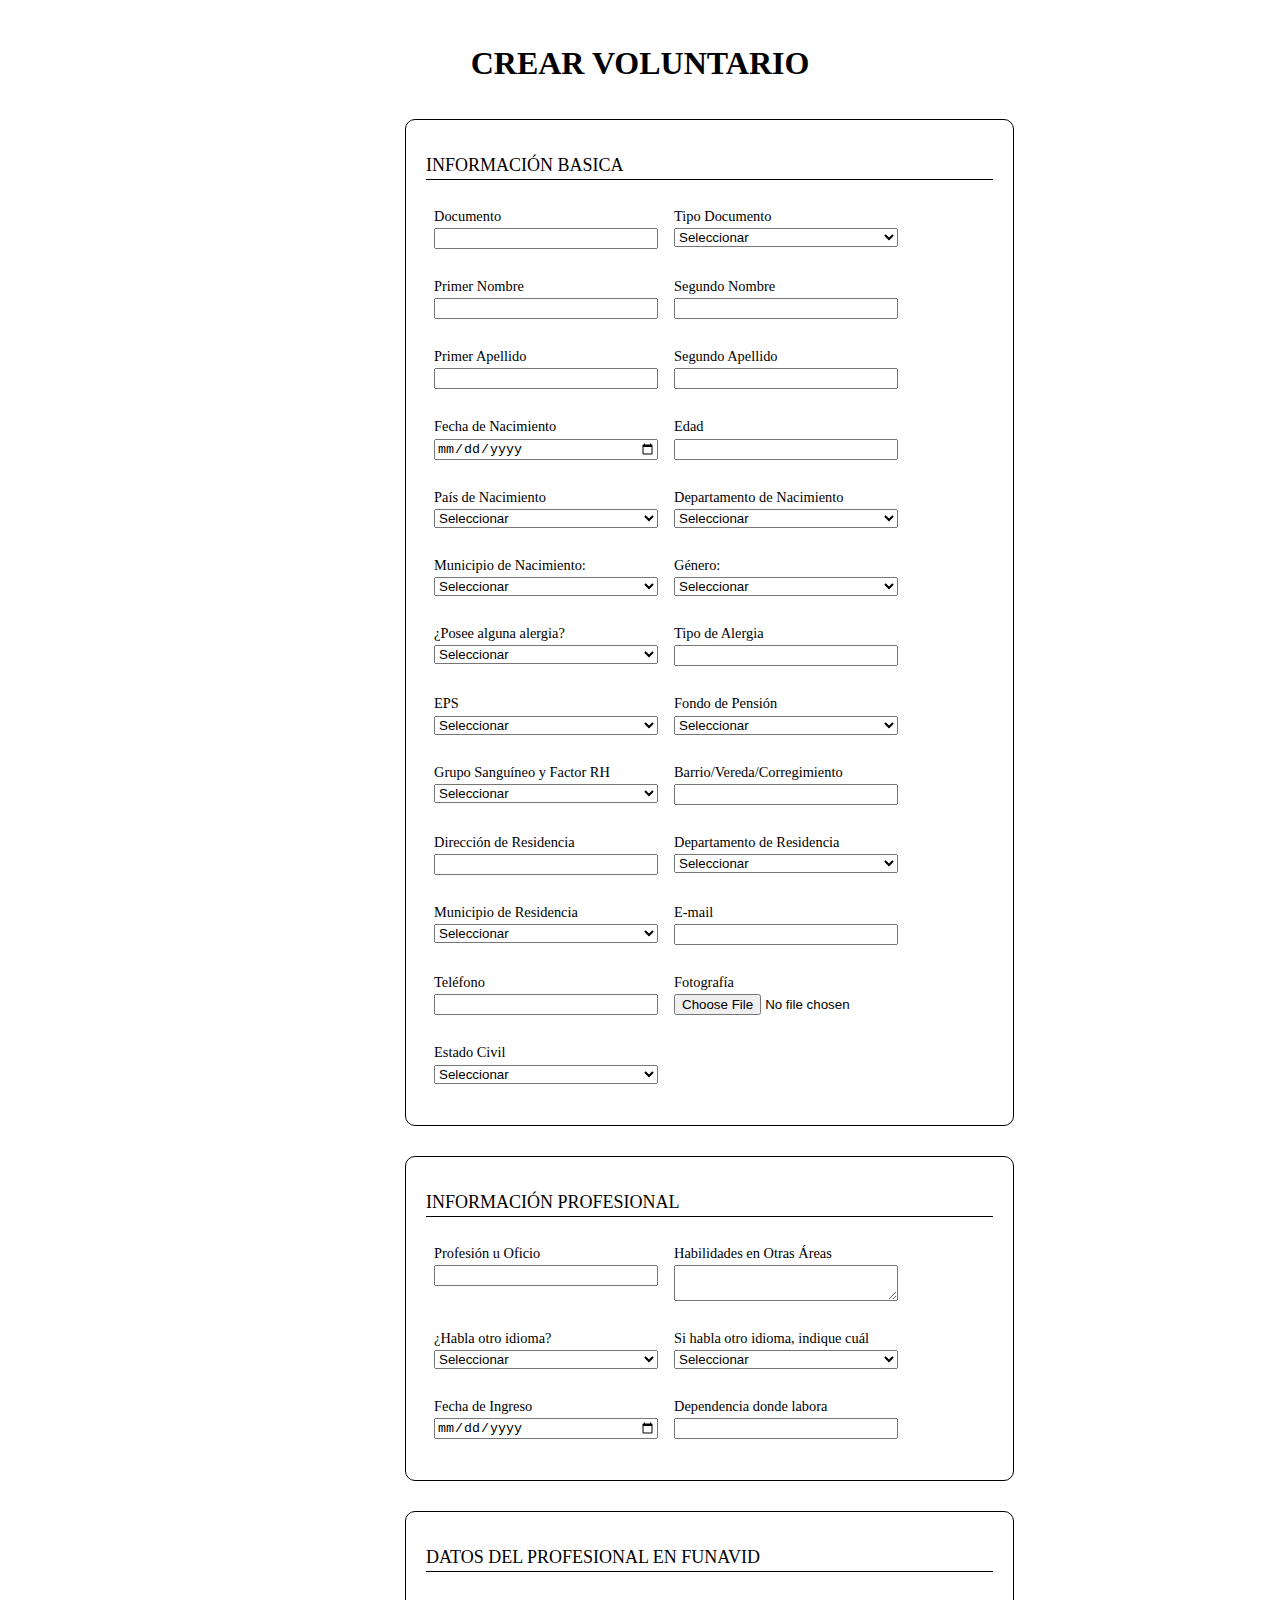
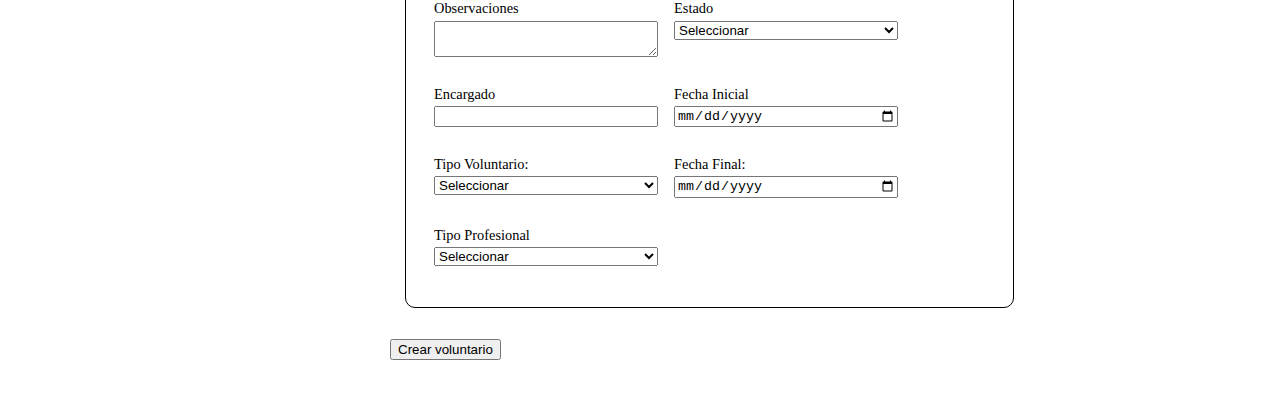
<file: formulario.html>
<!DOCTYPE html>
<html lang="es">
<head>
    <meta charset="UTF-8">
    <meta name="viewport" content="width=device-width, initial-scale=1.0">
    <link rel="stylesheet" href="/css/formulario.css">
    <link href="https://cdn.jsdelivr.net/npm/bootstrap@5.0.2/dist/css/bootstrap.min.css" rel="stylesheet" integrity="sha384-EVSTQN3/azprG1Anm3QDgpJLIm9Nao0Yz1ztcQTwFspd3yD65VohhpuuCOmLASjC" crossorigin="anonymous">
    <title>Formulario</title>
</head>
<body>
    <main>
        <h1>Crear voluntario</h1>
        <form id="formulario" action="#" method="post" enctype="multipart/form-data">
            <!-- Datos personales -->
            <div class="form-space">
            <div class="form-items">
                <h2 class="heading">Información basica</h2>
                <div class="form-group">
                    
                    <div class="field">
                        <label for="documento">Documento</label>
                        <input type="text" id="documento" name="documento" >    
                        <div class="error"></div>
                    </div>
            
                    <div class="field">
                        <label for="tipoDocumento">Tipo Documento</label>
                        <select id="tipoDocumento" name="tipoDocumento" >
                            <option selected disabled>Seleccionar</option>
                            <option value="cc">Cédula de Ciudadanía</option>
                            <option value="ti">Tarjeta de Identidad</option>
                            <!-- Agrega más opciones según tus necesidades -->
                        </select>
                        <div class="error"></div>
                    </div>
            
                    <div class="field">
                        <label for="primerNombre">Primer Nombre</label>
                        <input type="text" id="nombre" name="primerNombre" >
                        <div class="error"></div>
                    </div>
            
                    <div class="field">
                        <label for="segundoNombre">Segundo Nombre</label>
                        <input type="text" id="nombre" name="segundoNombre">
                        <div class="error"></div>
                    </div>
            
                    <div class="field">
                        <label for="primerApellido">Primer Apellido</label>
                        <input type="text" id="apellido" name="primerApellido" >
                        <div class="error"></div>
                    </div>
            
                    <div class="field">
                        <label for="segundoApellido">Segundo Apellido</label>
                        <input type="text" id="apellido" name="segundoApellido">
                        <div class="error"></div>
                    </div>
            
                    <div class="field">
                        <label for="fechaNacimiento">Fecha de Nacimiento</label>
                        <input type="date" id="fechaNacimiento" name="fechaNacimiento" >
                        <div class="error"></div>
                    </div>
            
                    <div class="field">
                        <label for="edad">Edad</label>
                        <input type="text" id="edad" name="edad" >
                        <div class="error"></div>
                    </div>
            
                    <div class="field">
                        <label for="paisNacimiento">País de Nacimiento</label>
                        <select id="paisNacimiento" name="paisNacimiento" >
                            <option selected disabled>Seleccionar</option>
                            <option value="colombia">Colombia</option>
                            <!-- Agrega más opciones según tus necesidades -->
                        </select>
                        <div class="error"></div>
                    </div>
            
                    <div class="field">
                        <label for="deptNacimiento">Departamento de Nacimiento</label>
                        <select id="deptNacimiento" name="deptNacimiento" >
                            <option selected disabled>Seleccionar</option>
                            <option value="antioquia">Antioquia</option>
                            <!-- Agrega más opciones según tus necesidades -->
                        </select>
                        <div class="error"></div>
                    </div>
            
                    <div class="field">
                        <label for="munNacimiento">Municipio de Nacimiento:</label>
                        <select id="munNacimiento" name="munNacimiento" >
                            <option selected disabled>Seleccionar</option>
                            <option value="medellin">Medellín</option>
                            <!-- Agrega más opciones según tus necesidades -->
                        </select>
                        <div class="error"></div>
                    </div>
            
                    <div class="field">
                        <label for="genero">Género:</label>
                        <select id="genero" name="genero" >
                            <option selected disabled>Seleccionar</option>
                            <option value="masculino">Masculino</option>
                            <option value="femenino">Femenino</option>
                            <!-- Agrega más opciones según tus necesidades -->
                        </select>
                        <div class="error"></div>
                    </div>

                    <div class="field">
                        <label for="alergia">¿Posee alguna alergia?</label>
                        <select id="alergia" name="alergia" >
                            <option selected disabled>Seleccionar</option>
                            <option value="si">Sí</option>
                            <option value="no">No</option>
                        </select>
                        <div class="error"></div>
                    </div>
            
                    <div class="field">
                        <label for="tipoAlergia">Tipo de Alergia</label>
                        <input type="text" id="tipoAlergia" name="tipoAlergia">
                        <div class="error"></div>
                    </div>
                    
            
                    <div class="field">
                        <label for="eps">EPS</label>
                        <select id="eps" name="eps" >
                            <option selected disabled>Seleccionar</option>
                            <option value="compensar">Compensar</option>
                            <!-- Agrega más opciones según tus necesidades -->
                        </select>
                        <div class="error"></div>
                    </div>
            
                    <div class="field">
                        <label for="fondoPension">Fondo de Pensión</label>
                        <select id="fondoPension" name="fondoPension" >
                            <option selected disabled>Seleccionar</option>
                            <option value="porvenir">Porvenir</option>
                            <!-- Agrega más opciones según tus necesidades -->
                        </select>
                        <div class="error"></div>
                    </div>
            
                    <div class="field">
                        <label for="grupoSanguineo">Grupo Sanguíneo y Factor RH</label>
                        <select id="grupoSanguineo" name="grupoSanguineo" >
                            <option selected disabled>Seleccionar</option>
                            <option value="a+">A+</option>
                            <!-- Agrega más opciones según tus necesidades -->
                        </select>
                        <div class="error"></div>
                    </div>
            
                    <div class="field">
                        <label for="barrio">Barrio/Vereda/Corregimiento</label>
                        <input type="text" id="barrio" name="barrio">
                        <div class="error"></div>
                    </div>
            
                    <div class="field">
                        <label for="direccionResidencia">Dirección de Residencia</label>
                        <input type="text" id="direccionResidencia" name="direccionResidencia" >
                        <div class="error"></div>
                    </div>
            
                    <div class="field">
                        <label for="deptResidencia">Departamento de Residencia</label>
                        <select id="deptResidencia" name="deptResidencia" >
                            <option selected disabled>Seleccionar</option>
                            <option value="antioquia">Antioquia</option>
                            <!-- Agrega más opciones según tus necesidades -->
                        </select>
                        <div class="error"></div>
                    </div>
            
                    <div class="field">
                        <label for="munResidencia">Municipio de Residencia</label>
                        <select id="munResidencia" name="munResidencia" >
                            <option selected disabled>Seleccionar</option>
                            <option value="medellin">Medellín</option>
                            <!-- Agrega más opciones según tus necesidades -->
                        </select>
                        <div class="error"></div>
                    </div>
            
                    <!-- Datos de contacto -->
                    <div class="field">
                        <label for="email">E-mail</label>
                        <input type="email" id="email" name="email" >
                        <div class="error"></div>
                    </div>
            
                    <div class="field">
                        <label for="telefono">Teléfono</label>
                        <input type="tel" id="telefono" name="telefono" >
                        <div class="error"></div>
                    </div>
            
                    <div class="field">
                        <label for="fotografia">Fotografía</label>
                        <input type="file" id="fotografia" name="fotografia" accept="image/*">
                        <div class="error"></div>
                    </div>
            
                    <div class="field">
                        <label for="estadoCivil">Estado Civil</label>
                        <select id="estadoCivil" name="estadoCivil" >
                            <option selected disabled>Seleccionar</option>
                            <option value="soltero">Soltero/a</option>
                            <option value="casado">Casado/a</option>
                            <!-- Agrega más opciones según tus necesidades -->
                        </select>
                        <div class="error"></div>
                    </div>

                </div>
            </div>
            </div>

            <div class="form-space">
            <div class="form-items">
                <!-- Datos laborales -->
                <h2 class="heading">Información profesional</h2>
                <div class="form-group">
                    <div class="field">
                        <label for="profesion">Profesión u Oficio</label>
                        <input type="text" id="profesion" name="profesion" >
                        <div class="error"></div>
                    </div>
            
                    <div class="field">
                        <label for="habilidades">Habilidades en Otras Áreas</label>
                        <textarea id="habilidades" name="habilidades"></textarea>
                        <div class="error"></div>
                    </div>
            
                    <div class="field">
                        <label for="hablaOtroIdioma">¿Habla otro idioma?</label>
                        <select id="hablaOtroIdioma" name="hablaOtroIdioma" >
                            <option selected disabled>Seleccionar</option>
                            <option value="si">Sí</option>
                            <option value="no">No</option>
                        </select>
                        <div class="error"></div>
                    </div>
            
                    <div class="field">
                        <label for="otroIdioma">Si habla otro idioma, indique cuál</label>
                        <select id="otroIdioma" name="otroIdioma">
                            <option selected disabled>Seleccionar</option>
                            <option value="ingles">Inglés</option>
                            <!-- Agrega más opciones según tus necesidades -->
                        </select>
                        <div class="error"></div>
                    </div>
            
                    <div class="field">
                        <label for="fechaIngreso">Fecha de Ingreso</label>
                        <input type="date" id="fechaIngreso" name="fechaIngreso" >
                        <div class="error"></div>
                    </div>
            
                    <div class="field">
                        <label for="dependencia">Dependencia donde labora</label>
                        <input type="text" id="dependencia" name="dependencia" >
                        <div class="error"></div>
                    </div>
                </div>
            </div>
            </div>
            <div class="form-space">
                <div class="form-items">
                    <h2 class="heading">Datos del profesional en FunaVid</h2>
            <div class="form-group">
                <!-- Observaciones -->
            <div class="field">
                <label for="observaciones">Observaciones</label>
                <textarea id="observaciones" name="observaciones"></textarea>
                <div class="error"></div>
            </div>
    
            <!-- Estado -->
            <div class="field">
                <label for="estado">Estado</label>
                <select id="estado" name="estado" >
                    <option selected disabled>Seleccionar</option>
                    <option value="activo">Activo</option>
                    <option value="inactivo">Inactivo</option>
                </select>
                <div class="error"></div>
            </div>
    
            <div class="field">
                <label for="encargado">Encargado</label>
                <input type="text" id="encargado" name="encargado">
                <div class="error"></div>
            </div>
    
            <div class="field">
                <label for="fechaInicial">Fecha Inicial</label>
                <input type="date" id="fechaInicial" name="fechaInicial" >
                <div class="error"></div>
            </div>
    
            <div class="field">
                <label for="tipoVoluntario">Tipo Voluntario:</label>
                <select id="tipoVoluntario" name="tipoVoluntario" >
                    <option selected disabled>Seleccionar</option>
                    <option value="tipo1">Tipo 1</option>
                    <!-- Agrega más opciones según tus necesidades -->
                </select>
                <div class="error"></div>
            </div>
    
            <div class="field">
                <label for="fechaFinal">Fecha Final:</label>
                <input type="date" id="fechaFinal" name="fechaFinal">
                <div class="error"></div>
            </div>
    
            <div class="field">
                <label for="tipoProfesional">Tipo Profesional</label>
                <select id="tipoProfesional" name="tipoProfesional" >
                    <option selected disabled>Seleccionar</option>
                    <option value="tipoA">Tipo A</option>
                    <!-- Agrega más opciones según tus necesidades -->
                </select>
                <div class="error"></div>
            </div>
            </div>  
                </div>
            </div>
            <div class="crear_voluntario">
                <button type="submit" class="btn btn-primary" >Crear voluntario</button>
            </div>
        </form>
    </main>

    

    <script src="/js/validaciones.js"></script>
    <script src="https://cdn.jsdelivr.net/npm/bootstrap@5.0.2/dist/js/bootstrap.bundle.min.js" integrity="sha384-MrcW6ZMFYlzcLA8Nl+NtUVF0sA7MsXsP1UyJoMp4YLEuNSfAP+JcXn/tWtIaxVXM" crossorigin="anonymous"></script>
</body>
</html>
</file>
<file: css/formulario.css>
main {
    padding: 1.0rem 0;
}

.form-group{
    display: flex;
    flex-wrap: wrap;

}

h1 {
    font-size: 2rem;
    font-weight: bold;
    text-align: center;
    text-transform: uppercase;
}

h2.heading{
	font-size: 18px;
	text-transform: uppercase;
	font-weight: 300;
	text-align: left;
	color: black;
	border-bottom: 1px solid black;
	padding-bottom: 3px;
	margin-bottom: 20px;
}

form {
    display: flex;
    flex-wrap: wrap;
    justify-content: space-between;
    width: 100%;
    max-width: 500px;
    margin-left: auto;
    margin-right: auto;
}

.field {
    display: flex;
    flex-direction: column;
    width: 14rem;
    margin: 0.5rem;
}

.field label {
    font-size: 0.9rem;
    margin-bottom: 0.2rem;
}

.crear_voluntario {
    display: flex;
    flex-direction: column;
    align-items: center;
    padding: 1.0rem 0;
}

.error {
    color: red;
    font-size: 14px;
    height: 13px;
    white-space: nowrap; /* Evita que las letras se combinen al moverse */
}

.formulario__grupo-input {
    position: relative;
}

.form-space{
    padding: 15px;
}

.form-items {
    border: 1px solid black;
    padding: 20px;
    display: inline-block;
    width: 100%;
    min-width: 525px;
    -webkit-border-radius: 10px;
    -moz-border-radius: 10px;
    border-radius: 10px;
    text-align: left;
    -webkit-transition: all 0.4s ease;
    transition: all 0.4s ease;
}

.crear_voluntario{
    justify-content: center;
}

.btn.btn-primary{
    justify-content: center;
}

/* .formulario__btn {
    height: 45px;
    line-height: 45px;
    width: 30%;
    background: #000;
    color: #fff;
    font-weight: bold;
    border: none;
    border-radius: 3px;
    cursor: pointer;
    transition: .1s ease all;
} */
</file>
